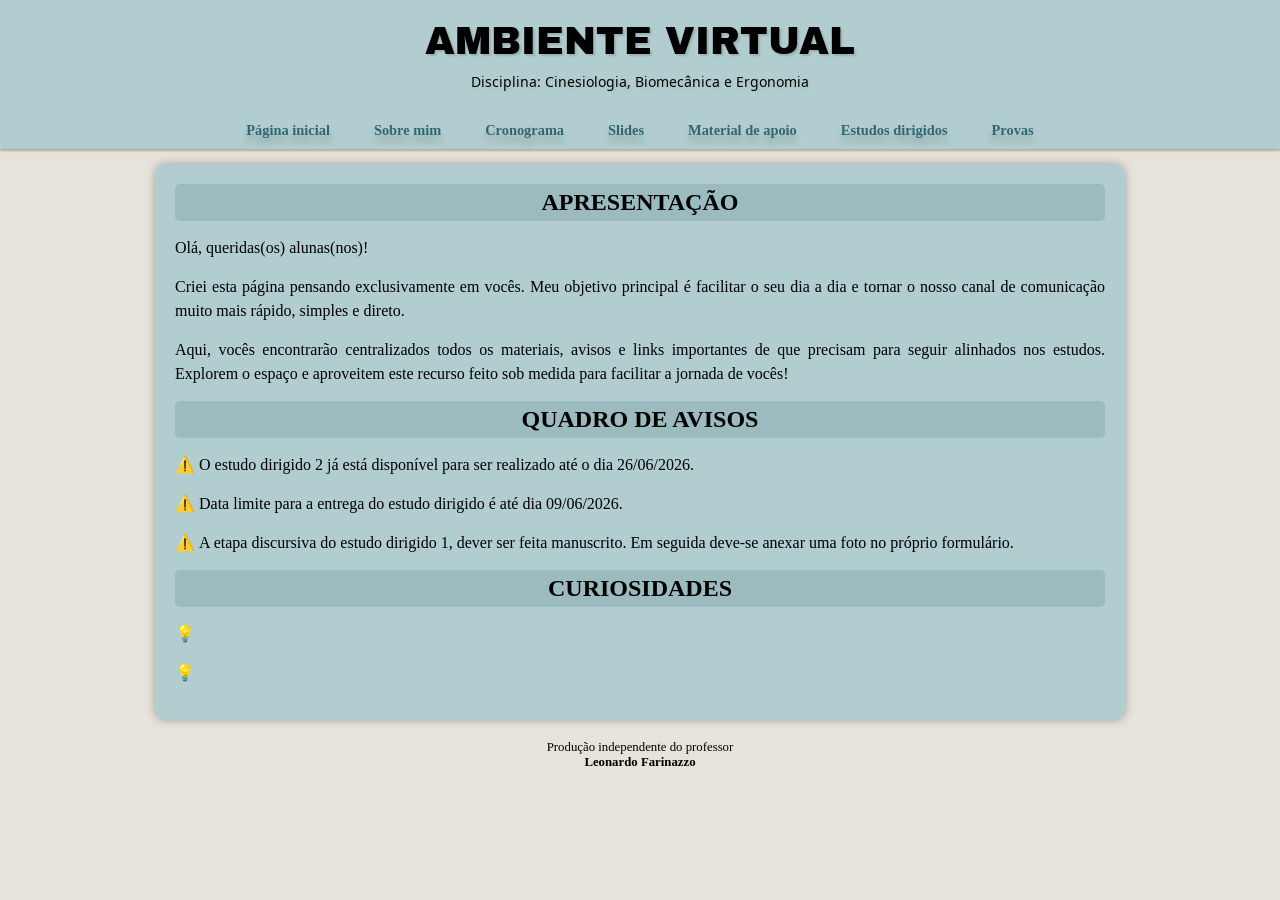
<file: projeto1-amb-cinesio/index.html>
<!DOCTYPE html>
<html lang="pt-br">
<head>
    <meta charset="UTF-8">
    <meta name="viewport" content="width=device-width, initial-scale=1.0">
    <title>Ambiente Virtual</title>

    <link rel="stylesheet" href="style.css">

    <link rel="shortcut icon" href="imagens/favicon.ico" type="image/x-icon">

</head>
<body>

    <header>
        <h1>AMBIENTE VIRTUAL</h1>
        <p>Disciplina: Cinesiologia, Biomecânica e Ergonomia</p>
    </header>

        <nav> 
            <a href="index.html">Página inicial</a>
            <a href="sobre.html">Sobre mim</a>
            <a href="links-cronograma.html">Cronograma</a>
            <a href="slides.html">Slides</a>
            <a href="material-apoio.html">Material de apoio</a>
            <a href="links-estudodirigido.html">Estudos dirigidos</a>
            <a href="links-provas.html">Provas</a>                        
        </nav>   

        <main>
        
        <article class="quadros">
            <h2>Apresentação</h2>

            <p>Olá, queridas(os) alunas(nos)!</p>
            
            <p>Criei esta página pensando exclusivamente em vocês. Meu objetivo principal é facilitar o seu dia a dia e tornar o nosso canal de comunicação muito mais rápido, simples e direto.</p>

            <p>Aqui, vocês encontrarão centralizados todos os materiais, avisos e links importantes de que precisam para seguir alinhados nos estudos. Explorem o espaço e aproveitem este recurso feito sob medida para facilitar a jornada de vocês!</p>
        </article>
    
    
        <article class="quadros">
            <h2>Quadro de avisos</h2>
            <ul class="atencao">
                <li>O estudo dirigido 2 já está disponível para ser realizado até o dia 26/06/2026.</li>
                <li>Data limite para a entrega do estudo dirigido é até dia 09/06/2026.</li>
                <li>A etapa discursiva do estudo dirigido 1, dever ser feita manuscrito. Em seguida deve-se anexar uma foto no próprio formulário.</li>
            </ul>
        </article>
        
        <article class="quadros" >
            <h2>Curiosidades</h2>
            <ul class="curiosidades">
                <li></li>
                <li></li>
            </ul>
        </article>                
       
               
    </main>

    <footer>
        <p>Produção independente do professor <br> <strong>Leonardo Farinazzo</strong></p>
    </footer>
    
</body>
</html>
</file>
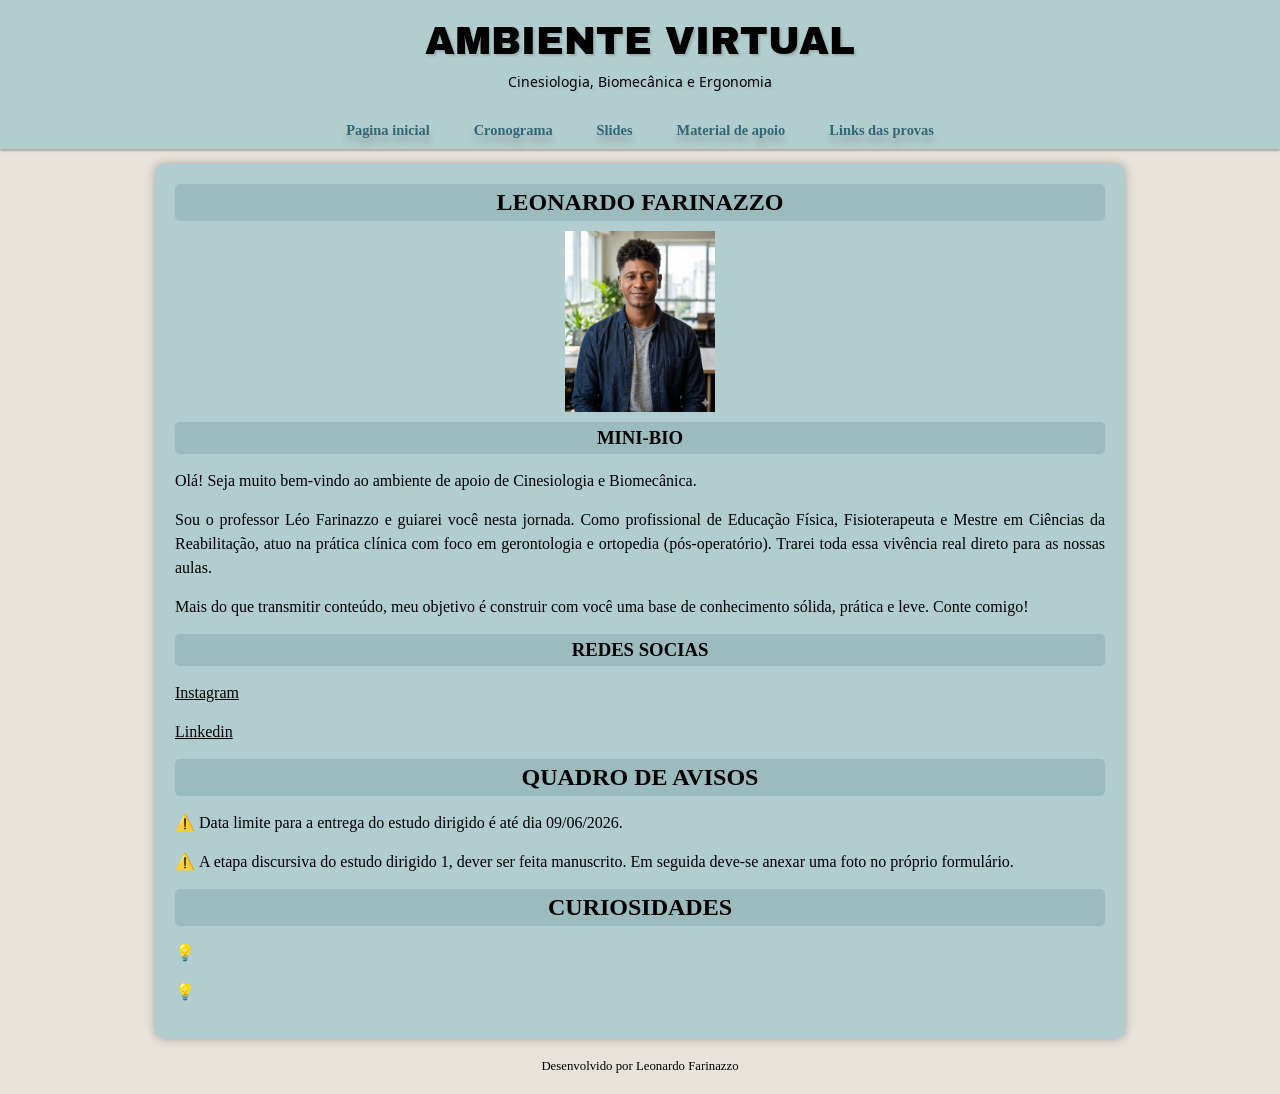
<file: projeto1-amb-cinesio/ambiente.html>
<!DOCTYPE html>
<html lang="pt-br">
<head>
    <meta charset="UTF-8">
    <meta name="viewport" content="width=device-width, initial-scale=1.0">
    <title>Ambiente Virtual</title>

    <link rel="stylesheet" href="style.css">

</head>
<body>

    <header>
        <h1>AMBIENTE VIRTUAL</h1>
        <p>Cinesiologia, Biomecânica e Ergonomia</p>
    </header>

    <nav> 
            <a href="ambiente.html">Pagina inicial</a>
            <a href="cronograma.html">Cronograma</a>
            <a href="slides.html">Slides</a>
            <a href="material-apoio.html">Material de apoio</a>
            <a href="links.html">Links das provas</a>
        </nav>

    <main>
        <article class="quadro1">
            <h2>Leonardo Farinazzo</h2>
            <picture>
                <img src="imagens/Foto-perfil.p.png" alt="Foto perfil">
            </picture>
            
            <h3>Mini-bio</h3>            
            
            <p class="bioparagrafo">Olá! Seja muito bem-vindo ao ambiente de apoio de Cinesiologia e Biomecânica.</p>
            
            <p class="bioparagrafo">Sou o professor Léo Farinazzo e guiarei você nesta jornada. Como profissional de Educação Física, Fisioterapeuta e Mestre em Ciências da Reabilitação, atuo na prática clínica com foco em gerontologia e ortopedia (pós-operatório). Trarei toda essa vivência real direto para as nossas aulas.</p>
            
            <p class="bioparagrafo">Mais do que transmitir conteúdo, meu objetivo é construir com você uma base de conhecimento sólida, prática e leve. Conte comigo!</p>
        </article>        

                
        <article class="quadro2">
            <h3>Redes Socias</h3>
            
            <p class="bioparagrafo"><a href="https://www.instagram.com/leofarinazzo.fisio/" target="_blank">Instagram</a></p>

            <p class="bioparagrafo"><a href="https://www.linkedin.com/in/leonardofarinazzo/" target="_blank">Linkedin</a></p>
        </article>               
    
    
        <article class="quadro3" >
            <h2>Quadro de avisos</h2>
            <ul class="atencao">
                <li>Data limite para a entrega do estudo dirigido é até dia 09/06/2026.</li>
                <li>A etapa discursiva do estudo dirigido 1, dever ser feita manuscrito. Em seguida deve-se anexar uma foto no próprio formulário.</li>
            </ul>
        </article>
        
        <article class="quadro4" >
            <h2>Curiosidades</h2>
            <ul class="curiosidades">
                <li></li>
                <li></li>
            </ul>
        </article>                
       
               
    </main>

    <footer>
        <p>Desenvolvido por Leonardo Farinazzo</p>
    </footer>
    
</body>
</html>
</file>
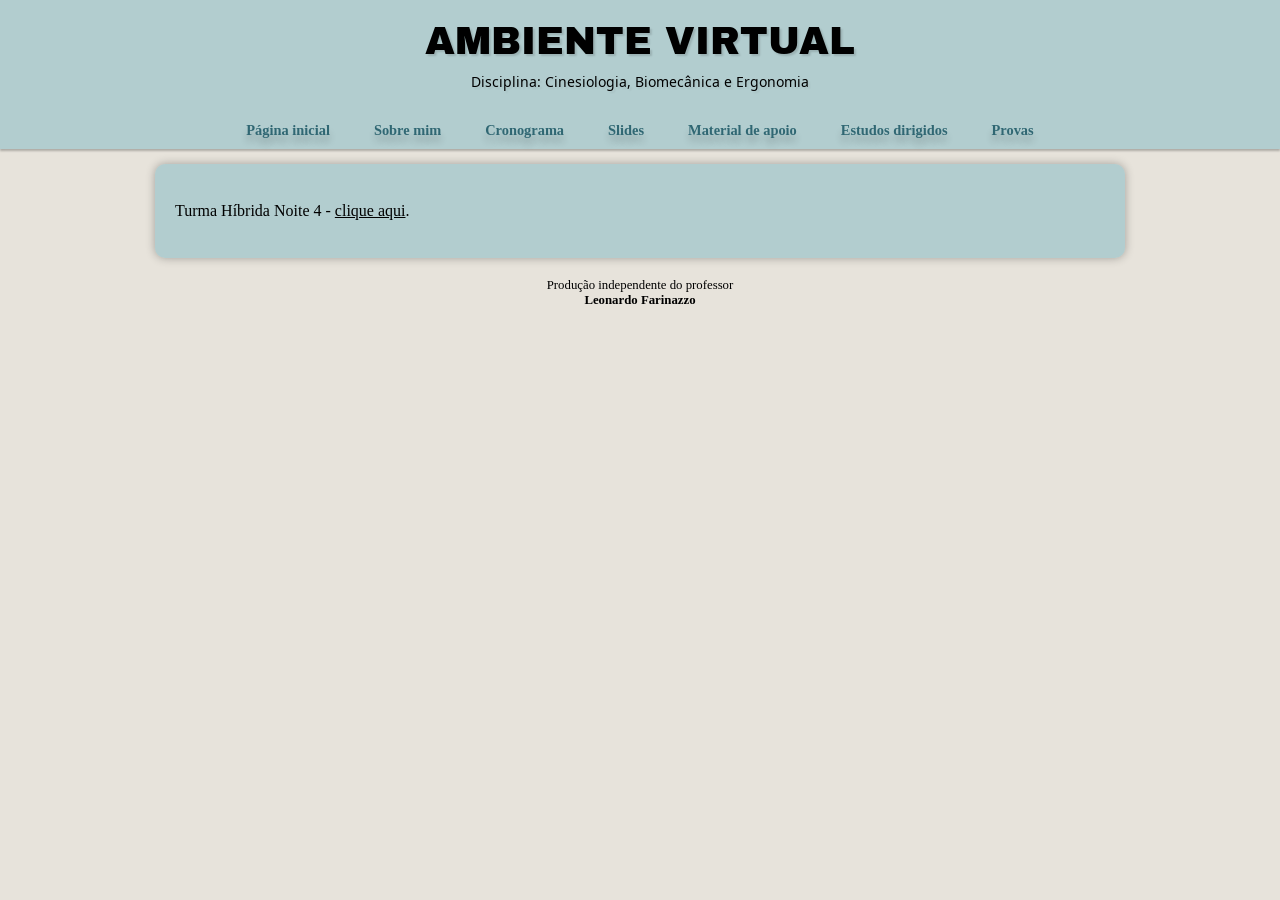
<file: projeto1-amb-cinesio/links-cronograma.html>
<!DOCTYPE html>
<html lang="pt-br">
<head>
    <meta charset="UTF-8">
    <meta name="viewport" content="width=device-width, initial-scale=1.0">
    <title>Ambiente Virtual</title>

    <link rel="stylesheet" href="style.css">

</head>
<body>

    <header>
        <h1>AMBIENTE VIRTUAL</h1>
        <p>Disciplina: Cinesiologia, Biomecânica e Ergonomia</p>
    </header>

        <nav> 
            <a href="index.html">Página inicial</a>
            <a href="sobre.html">Sobre mim</a>
            <a href="links-cronograma.html">Cronograma</a>
            <a href="slides.html">Slides</a>
            <a href="material-apoio.html">Material de apoio</a>
            <a href="links-estudodirigido.html">Estudos dirigidos</a>
            <a href="links-provas.html">Provas</a>                        
        </nav>

    <main>
            
        <article class="quadros">            
            <p>Turma Híbrida Noite 4 - <a href="https://drive.google.com/file/d/1i4ztT6ozQNKUEQA-0dXWQqqs8H748puj/view?usp=drive_link" target="_blank">clique aqui</a>.</p>
        </article>

    </main>

    <footer>
        <p>Produção independente do professor <br> <strong>Leonardo Farinazzo</strong></p>
    </footer>
    
</body>
</html>
</file>
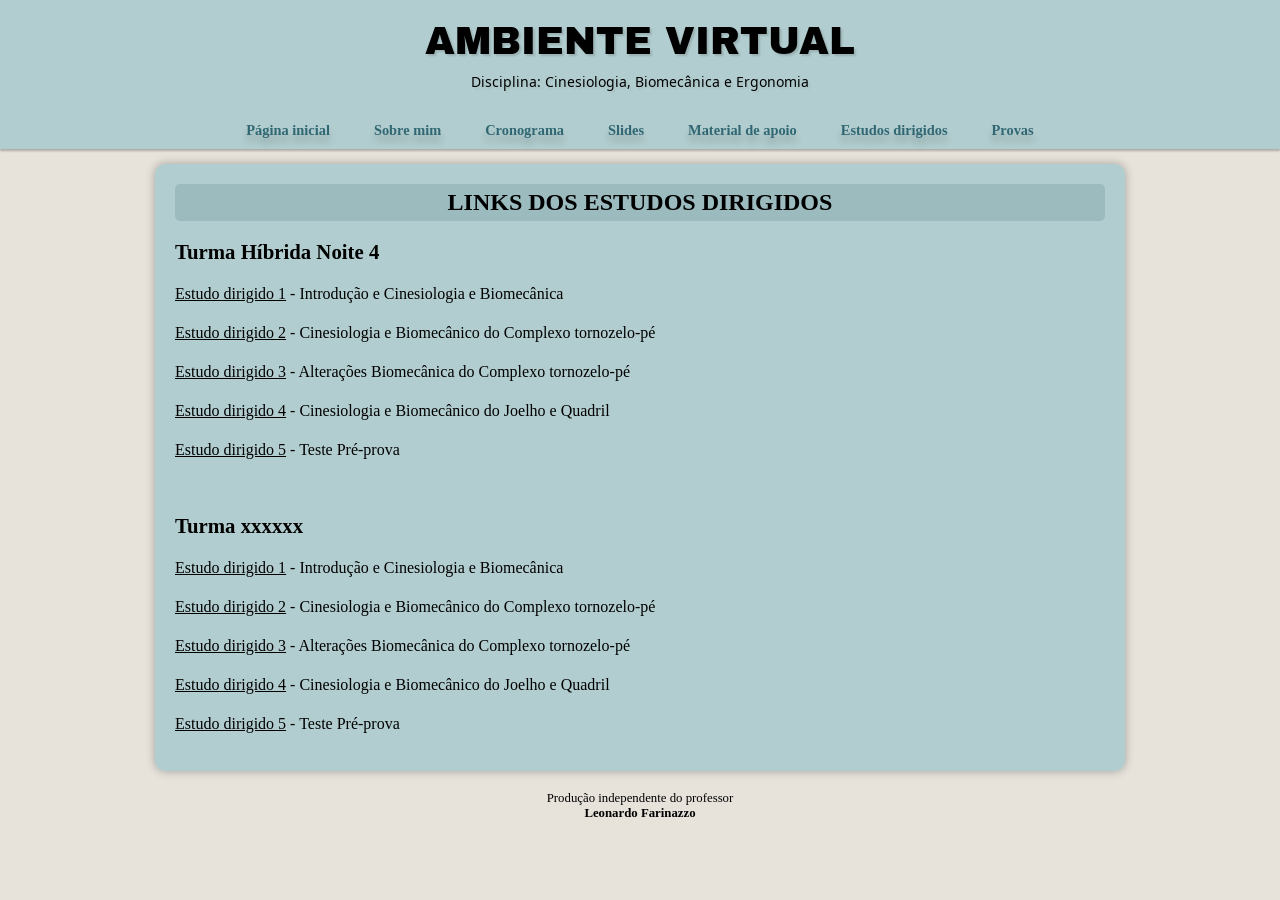
<file: projeto1-amb-cinesio/links-estudodirigido.html>
<!DOCTYPE html>
<html lang="pt-br">
<head>
    <meta charset="UTF-8">
    <meta name="viewport" content="width=device-width, initial-scale=1.0">
    <title>Ambiente Virtual</title>

    <link rel="stylesheet" href="style.css">

</head>
<body>

    <header>
        <h1>AMBIENTE VIRTUAL</h1>
        <p>Disciplina: Cinesiologia, Biomecânica e Ergonomia</p>
    </header>

        <nav> 
            <a href="index.html">Página inicial</a>
            <a href="sobre.html">Sobre mim</a>
            <a href="links-cronograma.html">Cronograma</a>
            <a href="slides.html">Slides</a>
            <a href="material-apoio.html">Material de apoio</a>
            <a href="links-estudodirigido.html">Estudos dirigidos</a>
            <a href="links-provas.html">Provas</a>                        
        </nav>

    <main>            

        <article class="quadros">
            <h2>Links dos estudos dirigidos</h2>
            <p class="ed">Turma Híbrida Noite 4</p>
            <p><a href="https://forms.gle/9qb7XDa5QpTkh1jK9" target="_blank">Estudo dirigido 1</a> - Introdução e Cinesiologia e Biomecânica</p>
            <p><a href="https://forms.gle/ib4KHjCvDXcZ9zMN6" target="_blank">Estudo dirigido 2</a> - Cinesiologia e Biomecânico do Complexo tornozelo-pé</p>
            <p><a href="https://forms.gle/9wvdSraoi5NW91f79" target="_blank">Estudo dirigido 3</a> - Alterações Biomecânica do Complexo tornozelo-pé</p>
            <p><a href="#" target="_blank">Estudo dirigido 4</a> - Cinesiologia e Biomecânico do Joelho e Quadril</p>
            <p><a href="#" target="_blank">Estudo dirigido 5</a> - Teste Pré-prova</p>

            <br>

            <p class="ed">Turma xxxxxx</p>
            <p><a href="#" target="_blank">Estudo dirigido 1</a> - Introdução e Cinesiologia e Biomecânica</p>
            <p><a href="#" target="_blank">Estudo dirigido 2</a> - Cinesiologia e Biomecânico do Complexo tornozelo-pé</p>
            <p><a href="#" target="_blank">Estudo dirigido 3</a> - Alterações Biomecânica do Complexo tornozelo-pé</p>
            <p><a href="#" target="_blank">Estudo dirigido 4</a> - Cinesiologia e Biomecânico do Joelho e Quadril</p>
            <p><a href="#" target="_blank">Estudo dirigido 5</a> - Teste Pré-prova</p>


        </article>

        
               
    </main>

    <footer>
        <p>Produção independente do professor <br> <strong>Leonardo Farinazzo</strong></p>
    </footer>
    
</body>
</html>
</file>
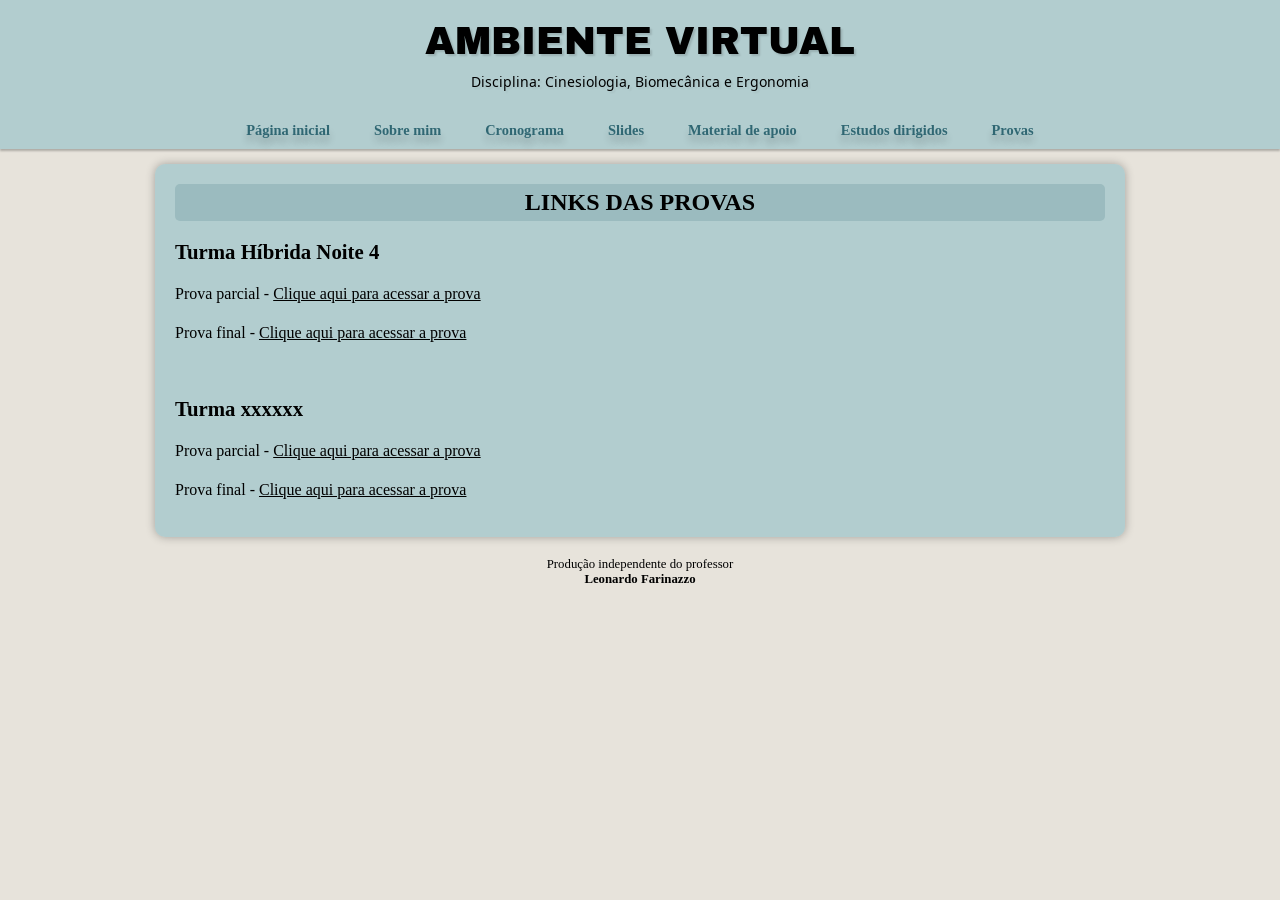
<file: projeto1-amb-cinesio/links-provas.html>
<!DOCTYPE html>
<html lang="pt-br">
<head>
    <meta charset="UTF-8">
    <meta name="viewport" content="width=device-width, initial-scale=1.0">
    <title>Ambiente Virtual</title>

    <link rel="stylesheet" href="style.css">

</head>
<body>

    <header>
        <h1>AMBIENTE VIRTUAL</h1>
        <p>Disciplina: Cinesiologia, Biomecânica e Ergonomia</p>
    </header>

        <nav> 
            <a href="index.html">Página inicial</a>
            <a href="sobre.html">Sobre mim</a>
            <a href="links-cronograma.html">Cronograma</a>
            <a href="slides.html">Slides</a>
            <a href="material-apoio.html">Material de apoio</a>
            <a href="links-estudodirigido.html">Estudos dirigidos</a>
            <a href="links-provas.html">Provas</a>                        
        </nav>

    <main>

        <article class="quadros">
            <h2>Links das provas</h2>
            <p class="ed">Turma Híbrida Noite 4</p>
            <p>Prova parcial - <a href="https://forms.gle/iLTm4Bb3HuDzMNjr9" target="_blank">Clique aqui para acessar a prova</a></p>
            <p>Prova final - <a href="#" target="_blank">Clique aqui para acessar a prova </a></p>

            <br>

            <p class="ed">Turma xxxxxx</p>
            <p>Prova parcial - <a href="#" target="_blank">Clique aqui para acessar a prova</a></p>
            <p>Prova final - <a href="#" target="_blank">Clique aqui para acessar a prova </a></p>
        </article>

               
    </main>

    <footer>
        <p>Produção independente do professor <br> <strong>Leonardo Farinazzo</strong></p>
    </footer>
    
</body>
</html>
</file>
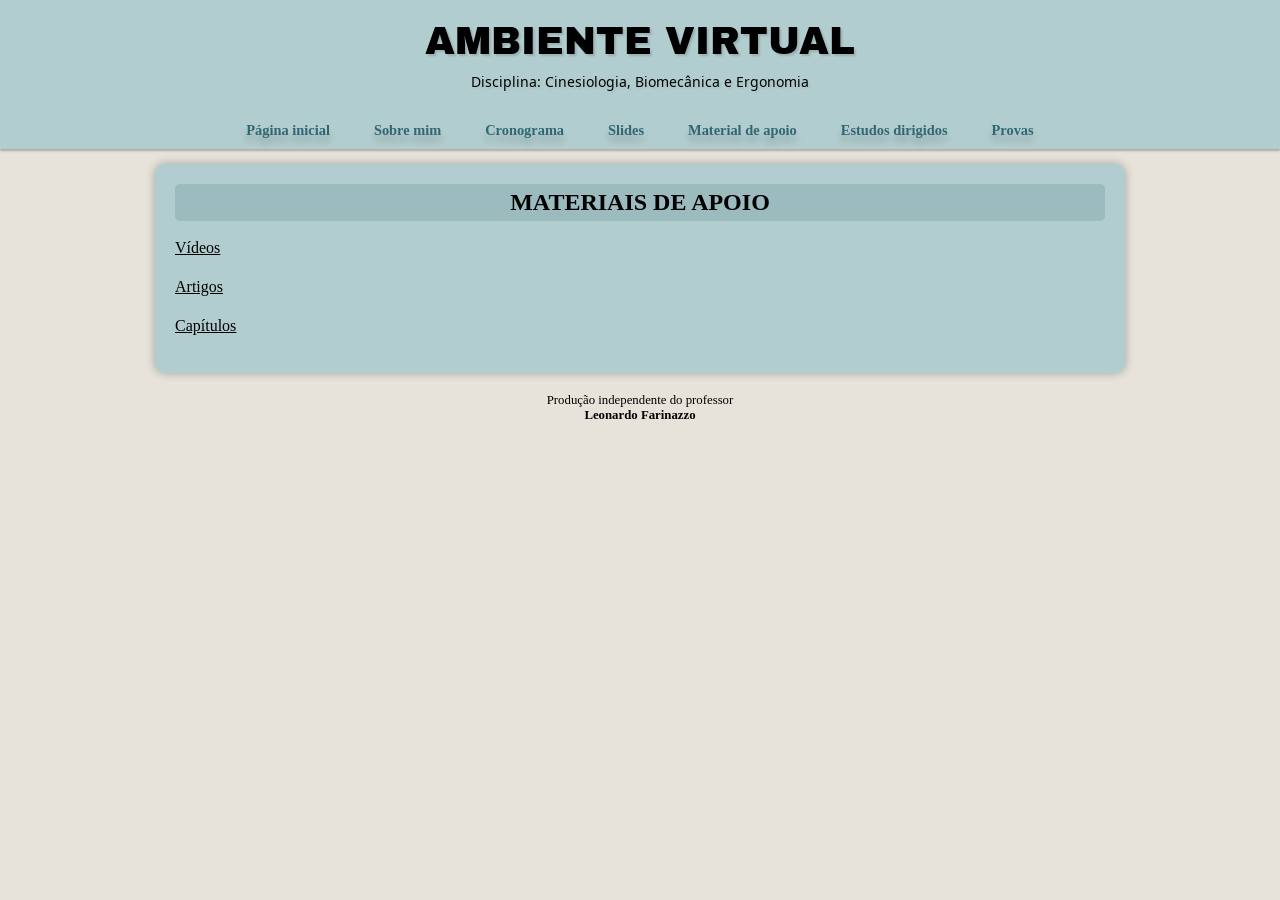
<file: projeto1-amb-cinesio/material-apoio.html>
<!DOCTYPE html>
<html lang="pt-br">
<head>
    <meta charset="UTF-8">
    <meta name="viewport" content="width=device-width, initial-scale=1.0">
    <title>Ambiente Virtual</title>

    <link rel="stylesheet" href="style.css">

</head>
<body>

   <header>
        <h1>AMBIENTE VIRTUAL</h1>
        <p>Disciplina: Cinesiologia, Biomecânica e Ergonomia</p>
    </header>

        <nav> 
            <a href="index.html">Página inicial</a>
            <a href="sobre.html">Sobre mim</a>
            <a href="links-cronograma.html">Cronograma</a>
            <a href="slides.html">Slides</a>
            <a href="material-apoio.html">Material de apoio</a>
            <a href="links-estudodirigido.html">Estudos dirigidos</a>
            <a href="links-provas.html">Provas</a>                        
        </nav>

    <main>                           

        <article class="quadros">
            <h2>Materiais de apoio</h2>

            <p><a href="https://docs.google.com/document/d/1olQvw_xYBBL1MdRbMP3SVTAz5b3Q0XsqkDAm_p-zr2w/edit?usp=sharing" target="_blank">Vídeos</a></p>
            
            <p><a href="#" target="_blank">Artigos</a></p>

            <p><a href="#" target="_blank">Capítulos</a></p> 
            
        </article>        
               
    </main>

    <footer>
        <p>Produção independente do professor <br> <strong>Leonardo Farinazzo</strong></p>
    </footer>
    
</body>
</html>
</file>
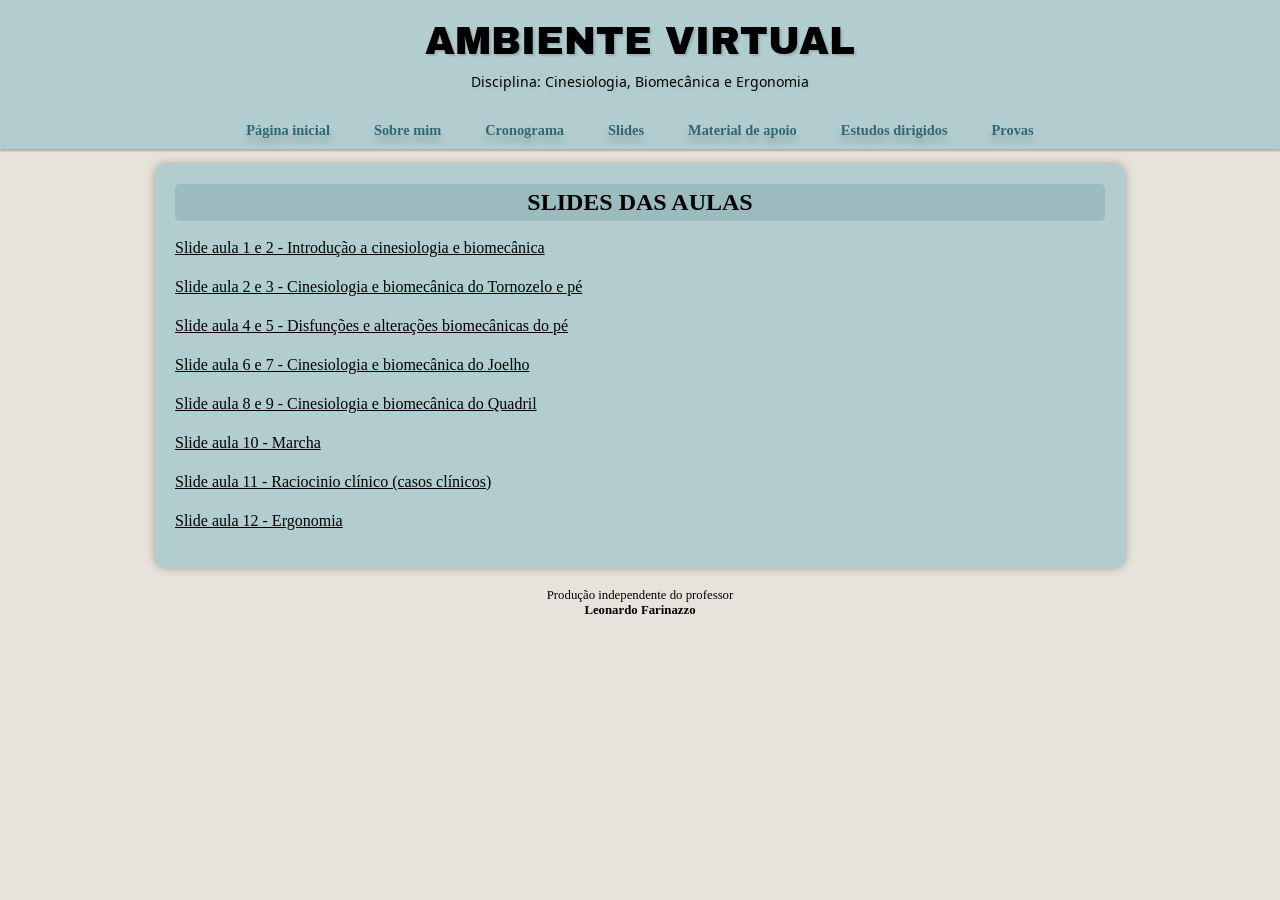
<file: projeto1-amb-cinesio/slides.html>
<!DOCTYPE html>
<html lang="pt-br">
<head>
    <meta charset="UTF-8">
    <meta name="viewport" content="width=device-width, initial-scale=1.0">
    <title>Ambiente Virtual</title>

    <link rel="stylesheet" href="style.css">

</head>
<body>

   <header>
        <h1>AMBIENTE VIRTUAL</h1>
        <p>Disciplina: Cinesiologia, Biomecânica e Ergonomia</p>
    </header>

        <nav> 
            <a href="index.html">Página inicial</a>
            <a href="sobre.html">Sobre mim</a>
            <a href="links-cronograma.html">Cronograma</a>
            <a href="slides.html">Slides</a>
            <a href="material-apoio.html">Material de apoio</a>
            <a href="links-estudodirigido.html">Estudos dirigidos</a>
            <a href="links-provas.html">Provas</a>                        
        </nav>

    <main>
                
        <article class="quadros">
            <h2>Slides das aulas</h2>
            <p><a href="https://canva.link/ody6xoblpe4q62w" target="_blank">Slide aula 1 e 2 - Introdução a cinesiologia e biomecânica</a></p>
            <p><a href="https://canva.link/lrnayx4s2q7na5r" target="_blank">Slide aula 2 e 3 - Cinesiologia e biomecânica do Tornozelo e pé</a></p>
            <p><a href="https://canva.link/oc87kpjqk5lj126" target="_blank">Slide aula 4 e 5 - Disfunções e alterações biomecânicas do pé</a></p>
            <p><a href="https://canva.link/sk2c1u7b2kvanpc" target="_blank">Slide aula 6 e 7 - Cinesiologia e biomecânica do Joelho</a></p>
            <p><a href="https://canva.link/bxcvcro51qqoymo" target="_blank">Slide aula 8 e 9 - Cinesiologia e biomecânica do Quadril</a></p>
            <p><a href="#" target="_blank">Slide aula 10 - Marcha</a></p>
            <p><a href="#" target="_blank">Slide aula 11 - Raciocinio clínico (casos clínicos)</a></p>
            <p><a href="#" target="_blank">Slide aula 12 - Ergonomia</a></p>
        </article>

        <!--Links dos slides

            <p><a href="https://canva.link/oc87kpjqk5lj126" target="_blank">Slide aula 4 e 5 - Disfunções e alterações biomecânicas do pé</a></p>

            <p><a href="https://canva.link/sk2c1u7b2kvanpc" target="_blank">Slide aula 6 e 7 - Cinesiologia e biomecânica do Joelho</a></p>

            <p><a href="https://canva.link/bxcvcro51qqoymo" target="_blank">Slide aula 8 e 9 - Cinesiologia e biomecânica do Quadril</a></p>

            <p><a href="https://canva.link/kibvabyhm4uukk6" target="_blank">Slide aula 10 - Marcha</a></p>

            <p><a href="" target="_blank">Slide aula 11 - Raciocinio clínico (casos clínicos)</a></p>

            <p><a href="https://canva.link/1jd3761tt1xxfxt" target="_blank">Slide aula 12 - Ergonomia</a></p>       
        
        -->
               
    </main>

    <footer>
        <p>Produção independente do professor <br> <strong>Leonardo Farinazzo</strong></p>
    </footer>
    
</body>
</html>
</file>
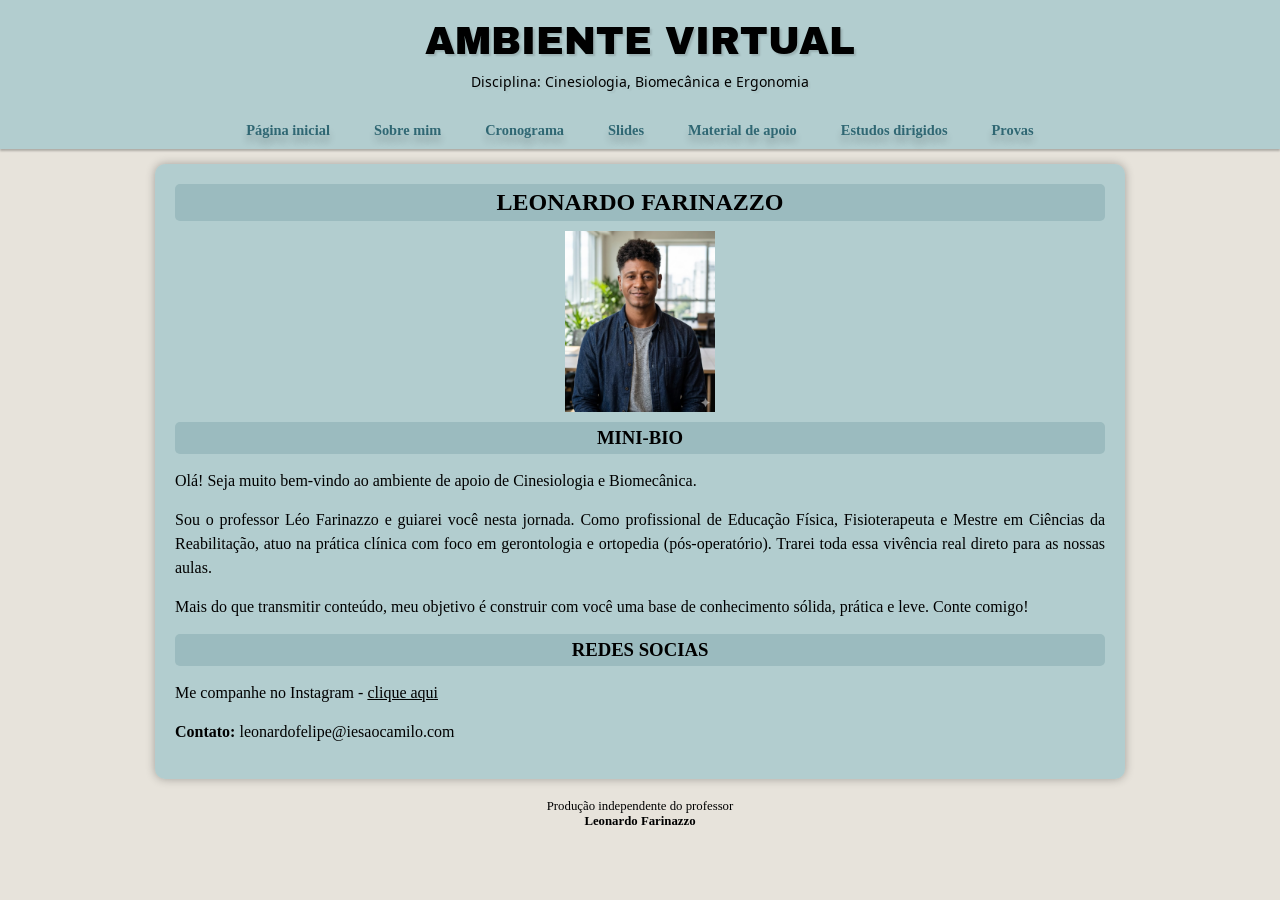
<file: projeto1-amb-cinesio/sobre.html>
<!DOCTYPE html>
<html lang="pt-br">
<head>
    <meta charset="UTF-8">
    <meta name="viewport" content="width=device-width, initial-scale=1.0">
    <title>Ambiente Virtual</title>

    <link rel="stylesheet" href="style.css">

</head>
<body>

    <header>
        <h1>AMBIENTE VIRTUAL</h1>
        <p>Disciplina: Cinesiologia, Biomecânica e Ergonomia</p>
    </header>

        <nav> 
            <a href="index.html">Página inicial</a>
            <a href="sobre.html">Sobre mim</a>
            <a href="links-cronograma.html">Cronograma</a>
            <a href="slides.html">Slides</a>
            <a href="material-apoio.html">Material de apoio</a>
            <a href="links-estudodirigido.html">Estudos dirigidos</a>
            <a href="links-provas.html">Provas</a>                        
        </nav>

    <main>

        <article class="quadros">
            <h2>Leonardo Farinazzo</h2>
            <picture>
                <img src="imagens/Foto-perfil.p.png" alt="Foto perfil">
            </picture>
            
            <h3>Mini-bio</h3>            
            
            <p>Olá! Seja muito bem-vindo ao ambiente de apoio de Cinesiologia e Biomecânica.</p>
            
            <p>Sou o professor Léo Farinazzo e guiarei você nesta jornada. Como profissional de Educação Física, Fisioterapeuta e Mestre em Ciências da Reabilitação, atuo na prática clínica com foco em gerontologia e ortopedia (pós-operatório). Trarei toda essa vivência real direto para as nossas aulas.</p>
            
            <p>Mais do que transmitir conteúdo, meu objetivo é construir com você uma base de conhecimento sólida, prática e leve. Conte comigo!</p>
        </article>        

                
        <article class="quadros">
            <h3>Redes Socias</h3>
            
            <p>Me companhe no Instagram - <a href="https://www.instagram.com/leofarinazzo.fisio/" target="_blank">clique aqui</a></p>

            <p><strong>Contato:</strong> leonardofelipe@iesaocamilo.com</p>
        </article> 
        
        </main>

        <footer>
            <p>Produção independente do professor <br> <strong>Leonardo Farinazzo</strong></p>
        </footer>

        </body>
        </html>
</file>
<file: projeto1-amb-cinesio/style.css>
@charset "UTF-8";

@import url('https://fonts.googleapis.com/css2?family=Archivo+Black&family=Google+Sans:ital,opsz,wght@0,17..18,400..700;1,17..18,400..700&family=Noto+Sans+Nabataean&display=swap');

:root{
    --cor0:#e7e3db;
    --cor1:#F29C50;
    --cor2:#F2A74B;
    --cor3:#69afbf6b;
    --cor4:#306773;

    --font1:'Archivo Black';
    --font2:'Google sans';
    --font3:'Noto Sans Nabataean';
}
  
*{
    margin: 0px;
    padding: 0px;     
}

body{
    background-color: var(--cor0);
    font-family: var(--font2);    
}

header{
    background-color: var(--cor3);
    text-align: center;
    padding: 10px;     
}

header > h1{
    font-family: var(--font1);
    font-weight: normal;
    font-size: 2.4em;
    padding: 10px 0px 0px 0px;
    text-shadow: 2px 2px 2px rgba(0, 0, 0, 0.137);
      
}

header p{
    font-family: var(--font3);
    font-weight: normal;
    font-size: 0.9em;
    padding: 10px 0px;
    text-shadow: 2px 2px 2px rgba(0, 0, 0, 0.068);
}

nav{
    background-color: var(--cor3);
    text-align: center;
    padding: 10px 0px;   
    text-shadow: 0px 7px 7px rgba(0, 0, 0, 0.192);
    box-shadow: 0px 2px 2px rgba(0, 0, 0, 0.250); 
    
}

nav a{
    color: var(--cor4);
    font-weight: bold;
    font-size: 0.9em;
    padding: 5px 20px;    
    transition-duration: 0.5s; 
    text-decoration: none;   
}

nav > a:hover{
    background-color: var(--cor3);
    color: var(--cor4);
}

main{
    background-color: var(--cor3);

    min-height: auto;
    min-width: 260px;
    max-width: 930px;

    padding: 20px;
    margin: auto;
    margin-top: 15px;   
    
    border-radius: 10px;

    box-shadow: 0px 0px 10px rgba(0, 0, 0, 0.300);
    
}

main img{
    max-width: 150px;
    min-width: 150px;
    padding: 10px;
    display: block;
    margin: auto;
    width: 100%;
}

main h2{
    background-color: #3067732d;
    padding: 5px;
    border-radius: 5px;
    text-align: center;
    text-transform: uppercase;
}

main h3{
    background-color: #3067732d;
    padding: 5px;
    border-radius: 5px;
    text-align: center;
    text-transform: uppercase;
    font-size: 0.6;
}

main p{
    margin: 15px 0px;
    line-height: 1.5em;
    text-align: justify;
}

main a {    
    color: black;
}

main a:hover{    
    color: var(--cor4);
}

.atencao li{
    list-style-type: '⚠️ ';
    list-style-position: inside;
    margin: 15px 0px;
    line-height: 1.5em;
}

.curiosidades > li{
    list-style-type: '💡 ';
    list-style-position: inside;
    margin: 15px 0px;
    line-height: 1.5em;
}

main .ed{
    font-weight: bolder;
    font-size: 1.3em;
}

footer{
    text-align: center;
    font-size: 0.8em;
    padding: 20px;     
}
</file>
